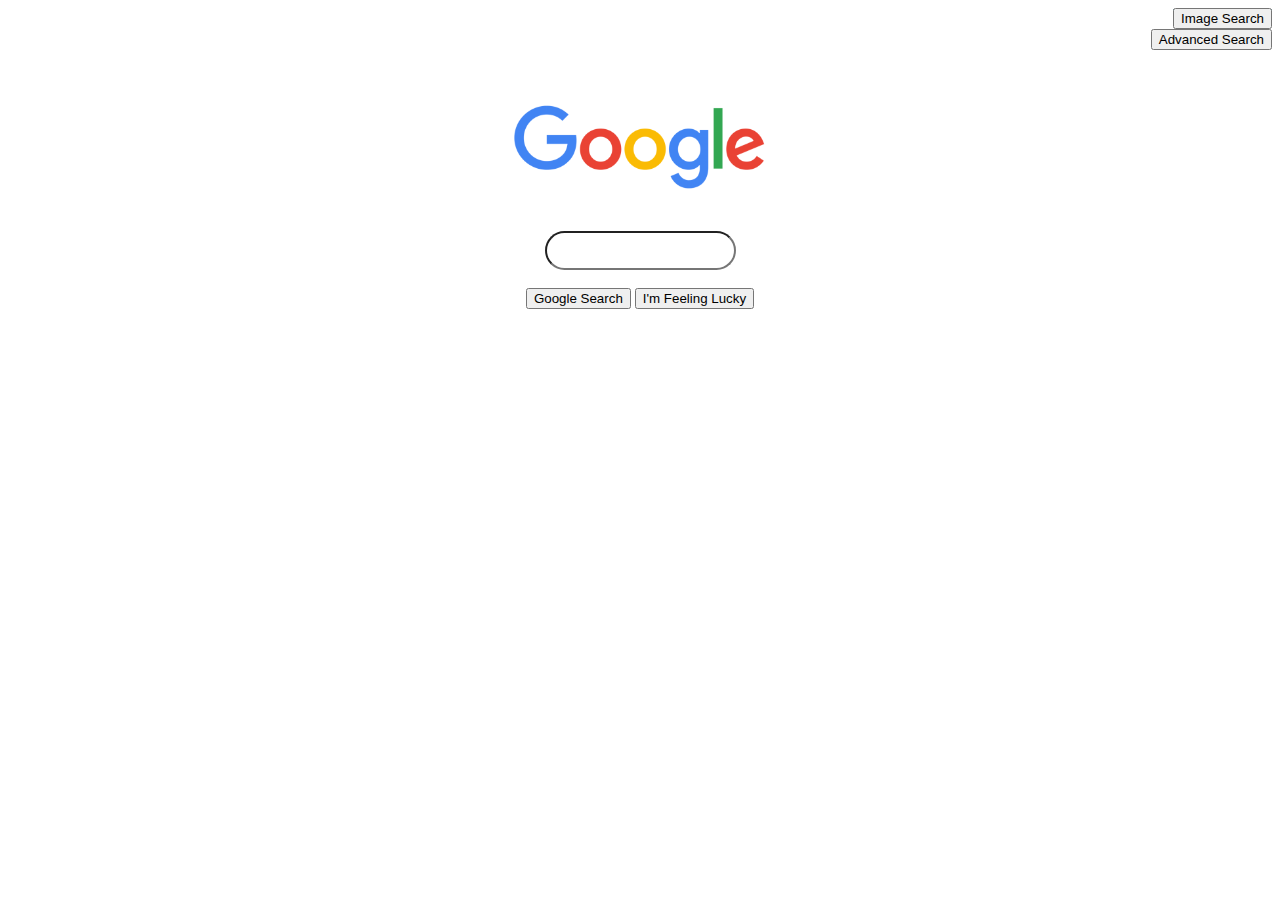
<file: search/index.html>
<!DOCTYPE html>
<html lang="en">
    <head>
        <title>Search</title>
        <link rel="stylesheet" href="style.css">
    </head>
    <body>
        

        
        <div class="links">
            <a class="bittons" href="image.html"><button>Image Search</button></a><br>
            <a href="advanced.html"><button>Advanced Search</button></a>
        </div>
        <div style="display:flex; align-items: center; justify-content: center;">
            <img src="google.png" alt="google image" style="width:20%; height:20%;">
        </div>

        <div>
        <form action="https://google.com/search" style="text-align:center; margin-top:-1vh;">
            <input class="textbar" type="text" name="q"><br><br>
            <input type="submit" value="Google Search"> 
            <input type="submit" value="I'm Feeling Lucky" name="btnI" class = "RNmpXc">

        </form>
            
        </div>
    </body>
</html>
</file>
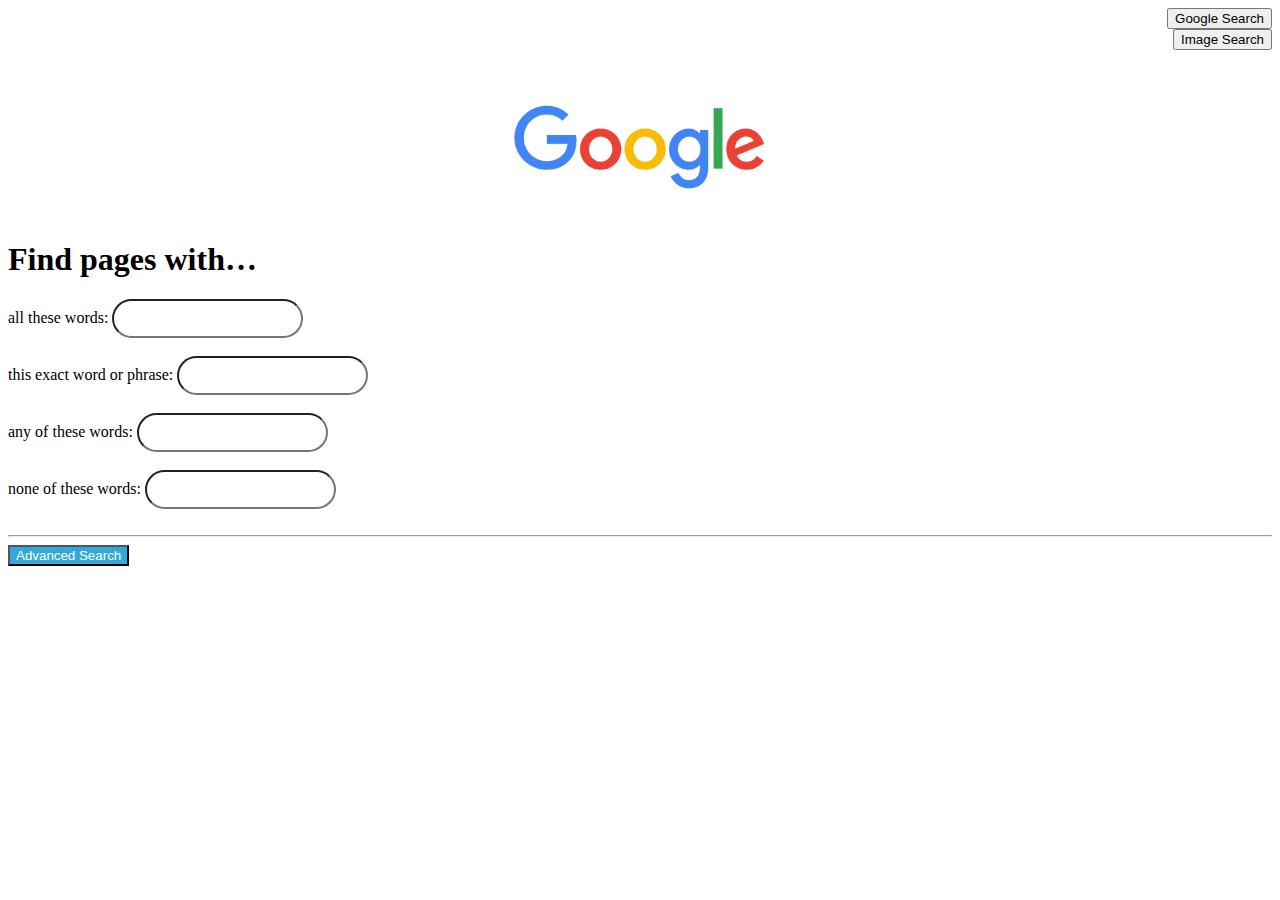
<file: search/advanced.html>
<!DOCTYPE html>
<html lang="en">

<head>
    <title>Search</title>
    <link rel="stylesheet" href="style.css">
</head>

<body>
    <div class="links">
        <a class="bittons" href="index.html"><button>Google Search</button></a><br>
        <a class="bittons" href="image.html"><button>Image Search</button> </a>
    </div>
    <div style="display:flex; align-items: center; justify-content: center;">
        <img src="google.png" alt="google image" style="width:20%; height:20%;">
    </div>
    <div style="margin-top:-20px">
        <h1 style="text-align: left;">Find pages with…</h1>
        <form action="https://google.com/search" style="text-align:left;">
            all these words:
            <input class="textbar" type="text" name="as_q"><br><br>
            this exact word or phrase:
            <input class="textbar" type="text" name="as_epq"><br><br>
            any of these words:
            <input class="textbar" type="text" name="as_oq"><br><br>
            none of these words:
            <input class="textbar" type="text" name="as_eq"><br><br>
            <hr>
            <input type="submit" value="Advanced Search" style="background-color:#32a9db; color: white;">
            
        </form>

    </div>
</body>

</html>
</file>
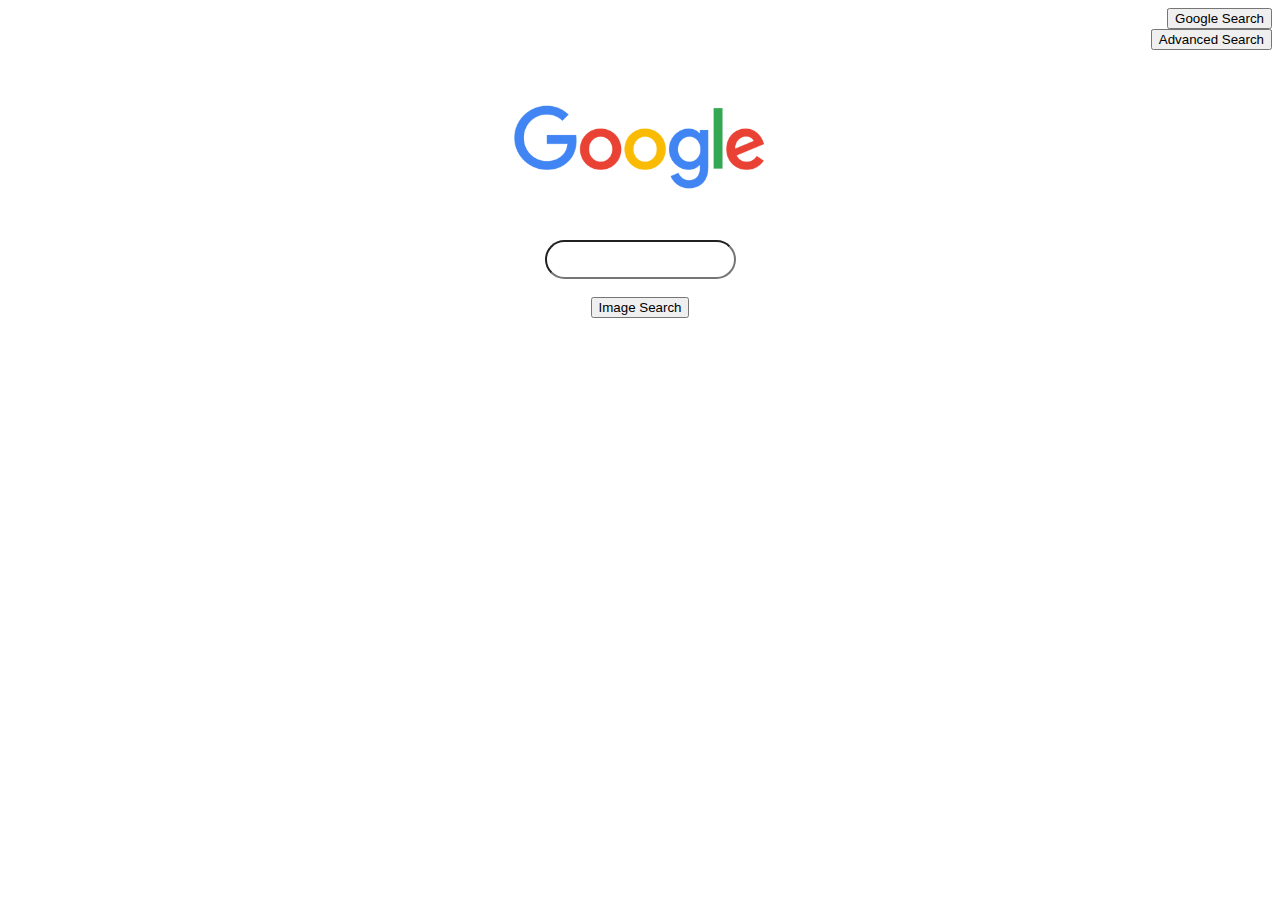
<file: search/image.html>
<!DOCTYPE html>
<html lang="en">

<head>
    <title>Search</title>
    <link rel="stylesheet" href="style.css">
</head>

<body>
        <div class="links">
            <a class="bittons" href="index.html"><button>Google Search</button></a><br>
            <a class="bittons" href="advanced.html"><button>Advanced Search</button></a>
        </div>
        <div style="display:flex; align-items: center; justify-content: center;">
            <img src="google.png" alt="google image" style="width:20%; height:20%;">
        </div>
        <div>
        <form action="https://google.com/images" style="text-align:center;">
            <input class="textbar" type="text" name="q"><br><br>
            <input type="submit" value="Image Search">
        </form>

    </div>
</body>

</html>
</file>
<file: search/style.css>
.links{
    text-align: right;
}

.textbar{
    border-radius: 50px;
    height:100%;
    padding: 10px 5px;

}

body{
    background-color: white;
}
.bittons{
    background-color: cadetblue;
}
</file>
